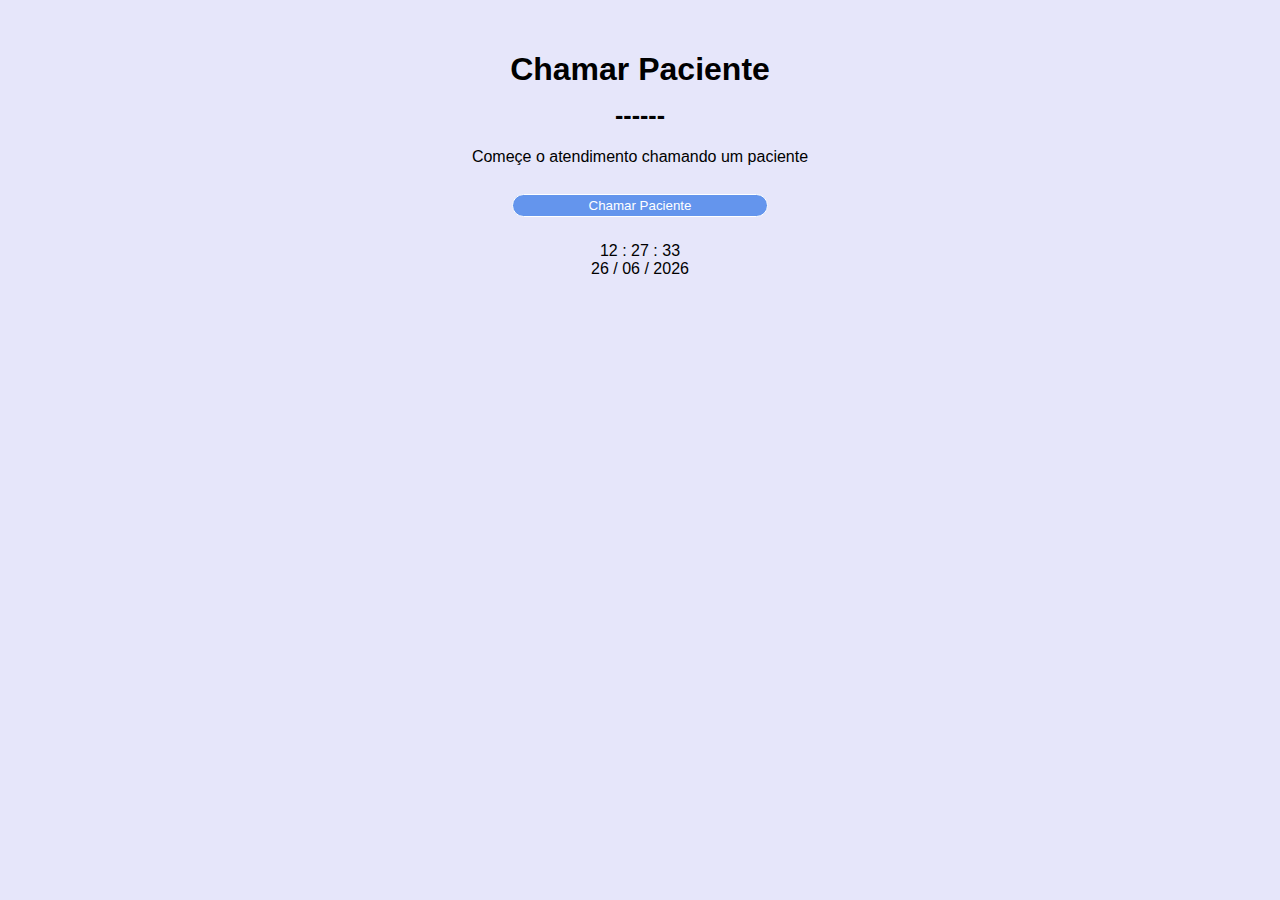
<file: Projeto Consultorio/index.html>
<!DOCTYPE html>
<html>
    <head>
        <title>Atendimento Consultorio</title>
        <meta charset="UTF-8">
        <link rel="stylesheet" href="./css/style.css">
        
    </head>
    <body>
        <div class="titulo"><h1>Chamar Paciente</h1></div>
        <div class="nome"><span id="nome-do-paciente">------</span></div>
        </br>
        <div class="consultorio"><span id="consultorio">Começe o atendimento chamando um paciente</span></div>
        <span id="horario"><h2></h2></span>
        <div class="botoes">
            <button id="prioridade">Chamar Paciente</button>
        </div>
        <!-- Data e Hora Atual -->
            <div id="data"><span id="hora-atual"></span></div>
            <div id="hora"><span id="data-atual"></span></div>

        <script type="text/javascript" src="./js/utils.js"></script>
        <script type="text/javascript" src="./js/app.js"></script>
    </body>
</html>
</file>
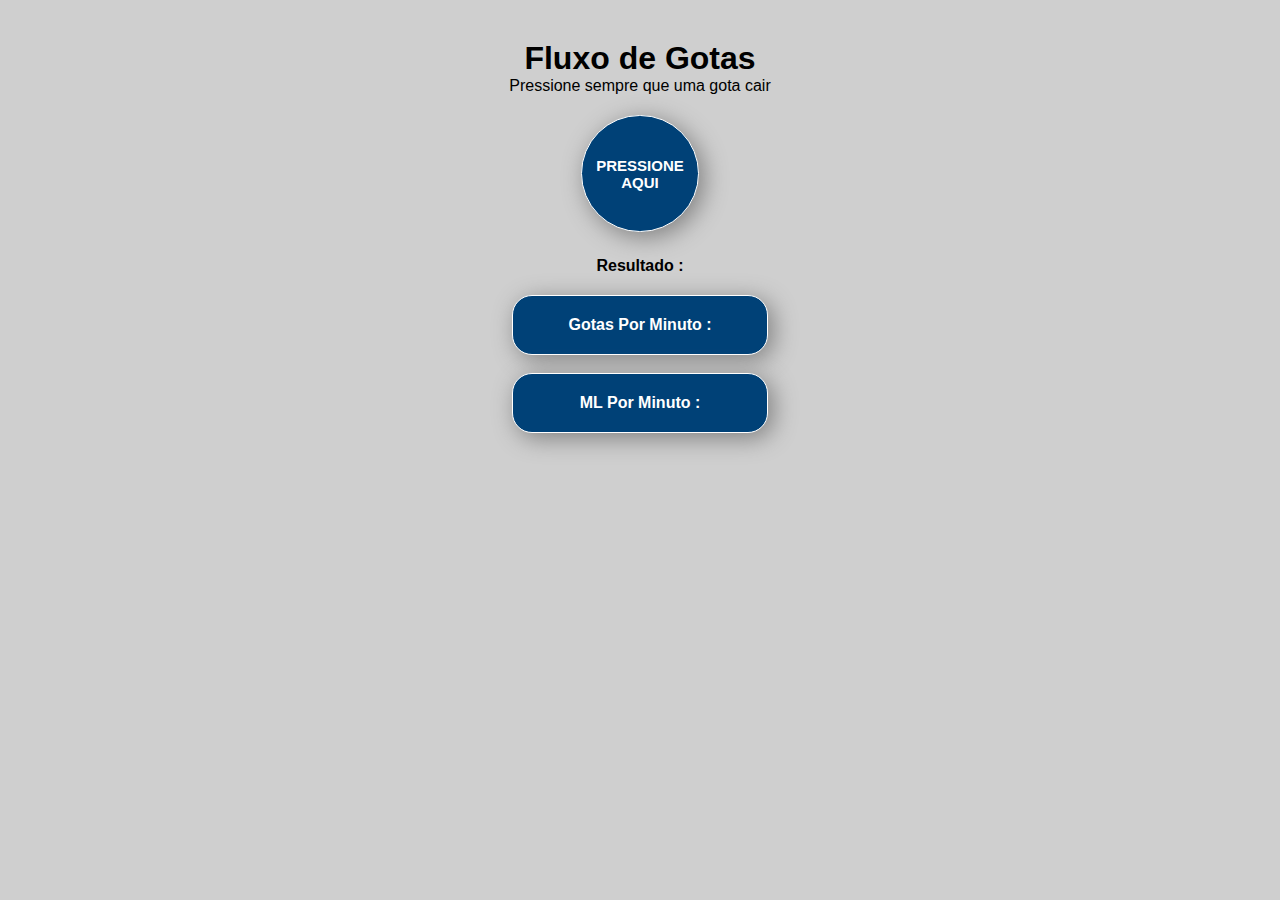
<file: Projeto Fluxo de Gotas/index.html>
<!DOCTYPE html>
<html>
    <head>
        <title>Fluxo de Gotas</title>
        <meta charset="UTF-8">
        <style>
            * {
                margin: 0;
                padding: 0;
                box-sizing: border-box;
                color: rgb(0, 0, 0);
                font-family: sans-serif;
            }
            body{
                background-color: rgb(207, 207, 207);
            }
            .container {
                display: flex;
                flex-direction: column;
                align-items: center;
                width: 90%;
                margin: 40px auto;
            }
            .botao-gotas{
                display: flex;
                justify-content: center;
                align-items: center;
                font-size: 15px;
                font-weight: bold;
                border: solid 1px;
                box-shadow: 5px 5px 25px gray;
                border-radius: 50%;
                width: 35px;
                height: 35px;
                color: rgb(255, 255, 255);
                background-color: #004177;
                padding: 5%;
                margin-top: 20px;
                margin-bottom: 25px;
                text-decoration: none;
                text-align: center;
                text-transform: uppercase;
            }
            .botao-gotas:hover {
                background-color: #fdfdfd;
                color: rgb(0, 0, 0);
                transition: 500ms;
            }
            .container h4{
                font-weight: normal;

            }
            .resultadoGotas {
                display: flex;
                justify-content: center;
                align-items: center;
                margin: 0 auto;
                border: 1px solid white;
                width: 20%;
                height: 60px;
                padding: 10px;
                border-radius: 20px;
                box-shadow: 5px 5px 25px gray;
                background-color: #004177;
                margin-top: -3%;
            }
            .resultadoGotas h3{
                font-weight: bold;
                font-size: medium;
                color: white;
            }
            .resultadoGotas span{
                font-weight: bold;
                color: white;
            }
            .resultadoMl {
                display: flex;
                justify-content: center;
                align-items: center;
                margin: 0 auto;
                border: 1px solid rgb(255, 255, 255);
                width: 20%;
                height: 60px;
                padding: 10px;
                border-radius: 20px;
                box-shadow: 5px 5px 25px gray;
                background-color: #004177;
                color: white;
            }
            .resultadoMl h3{
                font-weight: bold;
                font-size: medium;
                color: white;
            }
            .resultadoMl span{
                font-weight: bold;
                color: white;
            }
        </style>
    </head>
    <body>
        <div class="container">
            <h1>Fluxo de Gotas</h1>
            <h4>Pressione sempre que uma gota cair</h4>
            <button class="botao-gotas" id="gotas">Pressione Aqui</button>
            <h4><b>Resultado : </b></h4>
            <br/>
        </div>
        <div class="resultadoGotas">
            <h3>Gotas Por Minuto : </h3>
            <span id="gotasPorMin"></span>
        </div>
            <br/>
        <div class="resultadoMl">
            <h3>ML Por Minuto : </h3>
            <span id="mlPorMin"></span>
        </div>

            <script type="text/javascript">
                let gotasTimestamp = [];
                let deltas = [];
                let mediaTempoGota = 0;
                let mlPorMin = 0;
                let gttsPorMin = 0;
                let total = 0;

                function gota() {
                    if (gotasTimestamp.length == 3) {
                        calcularDeltas();
                        calcularValores();
                        gotasTimestamp = [];
                        deltas = [];
                        mediaTempoGota = 0;
                        mlPorMin = 0;
                        gttsPorMin = 0;
                        total = 0;
                    } else {
                        gotasTimestamp.push(+new Date());
                    }
                }
                
                function calcularDeltas() {
                    for (let i = 1; i < gotasTimestamp.length; i++) {
                        deltas.push(gotasTimestamp[i] - gotasTimestamp[i - 1]);
                    }
                    console.log(deltas);
                    for (let i = 0; i < deltas.length; i++) {
                        total += deltas[i];
                    }
                    mediaTempoGota = total / deltas.length;
                    console.log(mediaTempoGota);
                }
                function calcularValores() {
                    let gotasPorMin = Math.floor((60*1000) / mediaTempoGota);
                    mlPorMin =  Math.floor(gotasPorMin * 0.05);
                    gttsPorMin = gotasPorMin;
                    document.querySelector("#gotasPorMin").innerText = gotasPorMin + " Gotas";
                    document.querySelector("#mlPorMin").innerText = mlPorMin + " ML";
                    console.log("Gotas Por Minuto : ", gotasPorMin);
                    console.log("Ml Por Minuto : ", mlPorMin);
                }
                document.querySelector("#gotas").addEventListener("click", gota);
            </script>
        </div>
    </body>
</html>
</file>
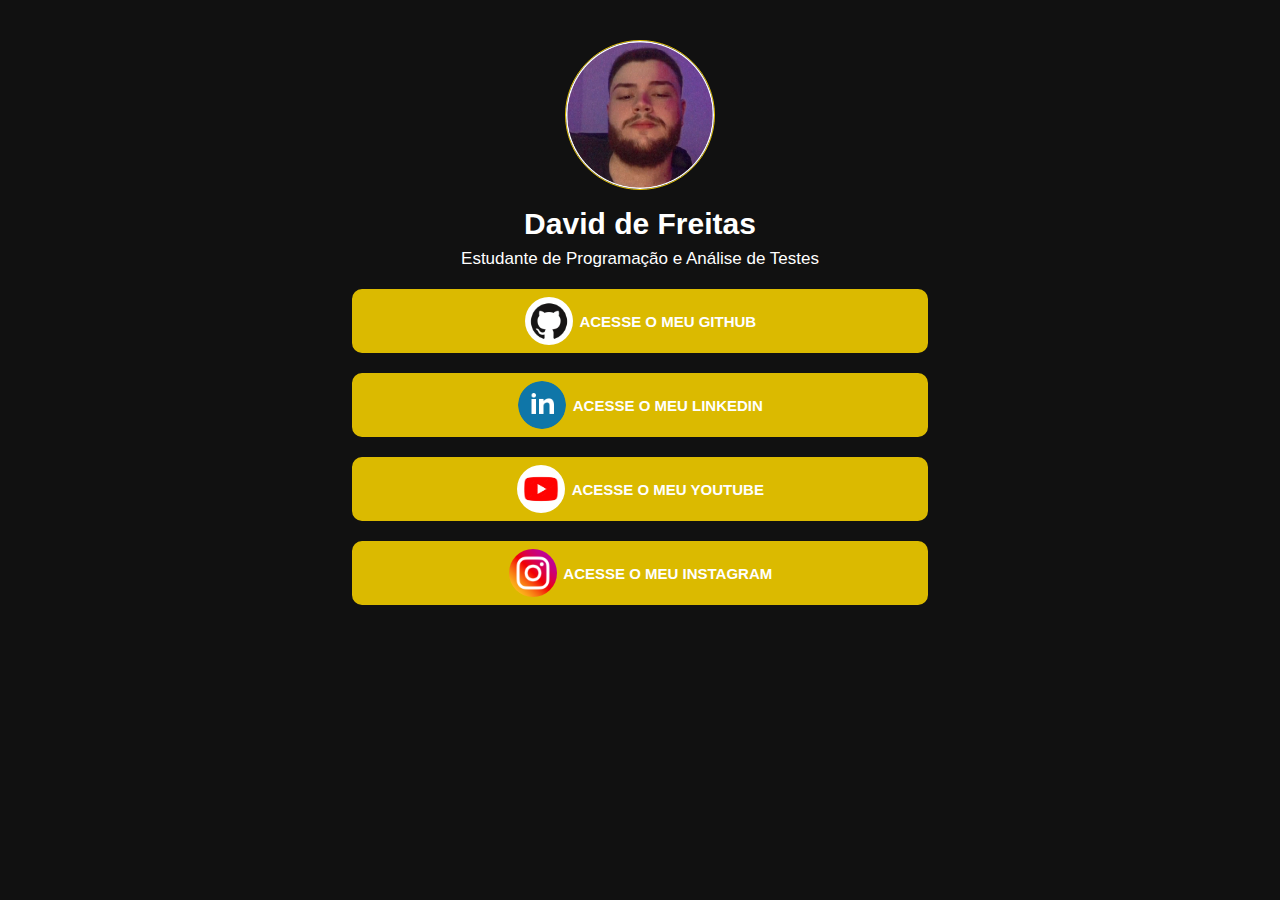
<file: Projeto Link na Bio/index.html>
<!DOCTYPE html>
<html>
    <head>
        <title></title>
        <meta charset="UTF-8"/>
        <style>
            * {
                margin: 0;
                padding: 0;
                box-sizing: border-box;
                color: white;
                font-family: sans-serif;
            }
            body{
                background-color: #111111;
            }
            .icone-perfil{
                display: flex;
                flex-direction: column;
                align-items: center;
                width: 90%;
                margin: 40px auto;
                gap: 20px;
            }
            .icone-perfil img{
                width: 150px;
                height: 150px;
                border: solid 1px rgb(219, 186, 0);
                border-radius: 50%;
            }
            .link-bio{
                display: flex;
                flex-direction: column;
                align-items: center;
                width: 90%;
                margin: 40px auto;
                gap: 20px;
            }
            .link-bio img{
                display: flex;
                justify-content: right;
                width: 50px;
                height: 50px;
                margin-right: 1%;
                border: solid 1px rgb(219, 186, 0);
                border-radius: 50%;
            }
            .link-bio h1{
                font-size: 30px;
                margin-top: -2%;
            }
            .link-bio h4{
                font-size: 17px;
                font-weight: normal;
                margin-top: -1%;
            }
            .link-bio a{
                display: flex;
                justify-content: center;
                align-items: center;
                background-color: rgb(219, 186, 0);
                color: white;
                padding: 5px;
                width: 50%;
                text-decoration: none;
                text-align: center;
                text-transform: uppercase;
                font-size: 15px;
                font-weight: bold;
                border: solid 2px rgb(219, 186, 0);
                border-radius: 10px;
            }
            .link-bio a:hover{
                background-color: #111111;
                color: rgb(219, 186, 0);
                transition: 500ms;
            }
        </style>
        <script type="text/javascript">
            let imagens = [
                "1.png",
                "2.png",
                "3.png",
                "4.png"
            ]
            let img_atual = 0;
            function trocarFotoDoPerfil(){
                if(img_atual < (imagens.length - 1)){
                    img_atual += 1;
                } else{
                    img_atual = 0;
                }
                document.querySelector("#icone_do_perfil").src = "imagens/" + imagens[img_atual];
                let x = setTimeout ("trocarFotoDoPerfil()", 1000);
            }
            
        </script>
    </head>
    <body onload="trocarFotoDoPerfil()">
        <div class="icone-perfil">
            <img src="imagens/1.png" id="icone_do_perfil">
        </div>
        <div class="link-bio">
            <h1>David de Freitas</h1>
            <h4>Estudante de Programação e Análise de Testes</h4>
            <a href="https://github.com/DavidFreitas0">
                <img src="imagens/logo-gh.png"/>Acesse o meu GitHub
            </a>
            <a href="https://www.linkedin.com/in/david-freitas-6275a9257/">
                <img src="imagens/logo-link.png"/>Acesse o meu LinkedIn
            </a>
            <a href="https://www.youtube.com/channel/UCOOcHVtngkkT0ncWMUGgf-A">
                <img src="imagens/logo-yt.png"/>Acesse o meu YouTube
            </a>           
            <a href="https://www.instagram.com/davidfreitas0/">
                <img src="imagens/logo-insta.png"/>Acesse o meu Instagram
            </a>
        </div>
    </body>
</html>
</file>
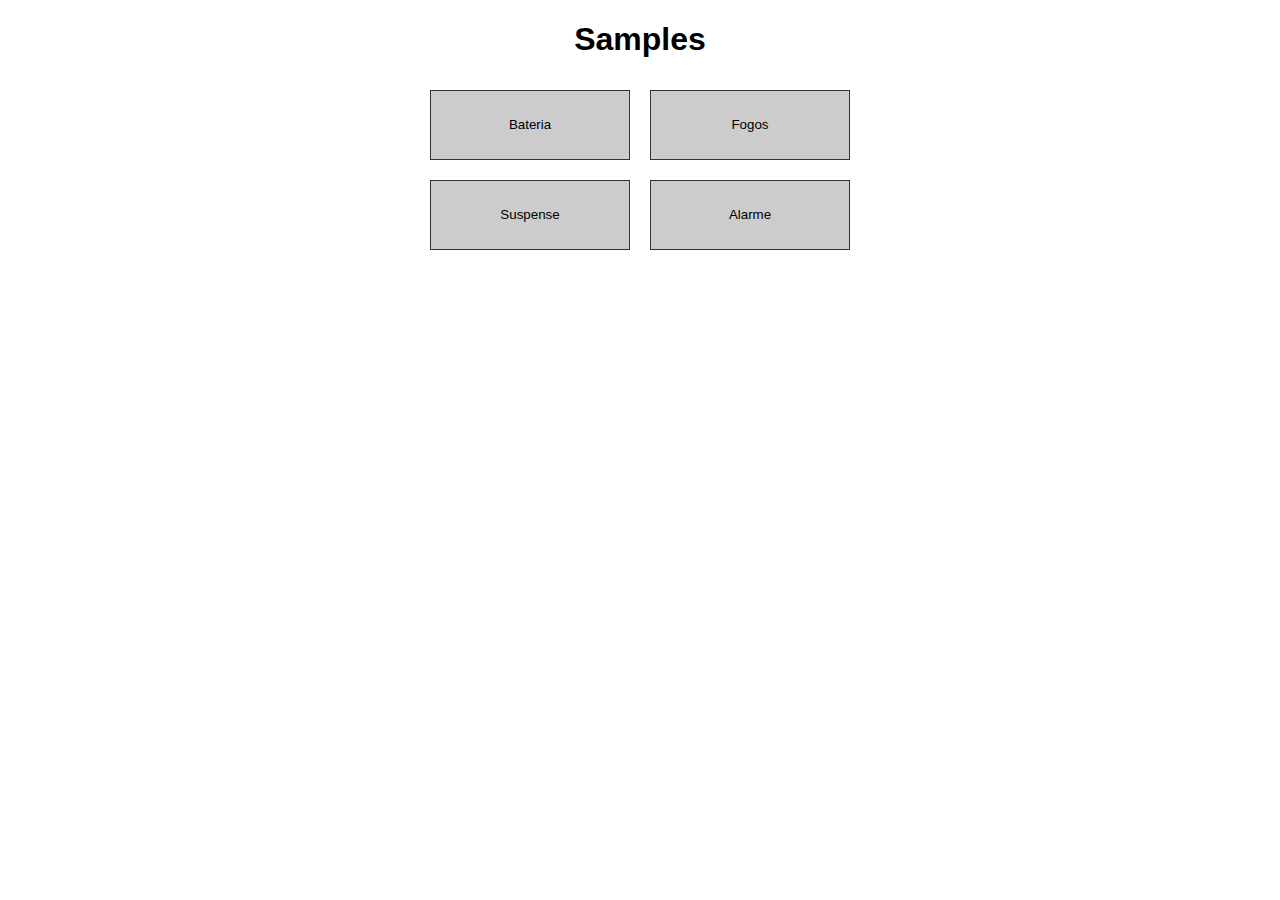
<file: Samples Project/index.html>
<!DOCTYPE html>
<html>
    <head>
        <title></title>
        <meta charset="UTF-8"/>
        <link rel="stylesheet" href="./css/main.css">
    </head>
    <body>
        <h1>Samples</h1>
        <div id="samples"></div>
        <script type="text/javascript" src="./js/app.js"></script>
    </body>
</html>
</file>
<file: Projeto Consultorio/css/style.css>
* {
                margin: 0;
                padding: 0;
                box-sizing: border-box;
                color: rgb(0, 0, 0);
                font-family: sans-serif;
            }
            body{
                background-color: lavender;
            }
            .titulo {
                display: flex;
                justify-content: center;
                margin: 0 auto;
                margin-top: 4%;
                margin-bottom: 1%;
            }
            .container {
                display: flex;
                align-items: center;
                justify-content: center;
                margin: 0 auto;
            } 
            #data {
                display: flex;
                align-items: center;
                justify-content: center;
                margin: 0 auto;
                margin-top: 2%;
            } 
            #hora {
                display: flex;
                align-items: center;
                justify-content: center;
                margin: 0 auto;
            }
            .botoes {
                margin-top: 2%;
            }
            .botoes button {
                display: flex;
                align-items: center;
                justify-content: center;
                margin: 0 auto;
                margin-top: 3px;
                padding: 3px;
                height: 30%;
                width: 20%;
                border: 1px solid;
                border-radius: 20px;
                background-color: cornflowerblue;
                color: white;
            }
            .informacoes {
                display: flex;
                align-items: center;
                justify-content: center;
                margin: 0 auto;
            }
            .nome {
                display: flex;
                align-items: center;
                justify-content: center;
                margin: 0 auto;
                font-size: 25px;
                font-weight: bold;
            }
            .consultorio{
                display: flex;
                align-items: center;
                justify-content: center; 
                margin: 0 auto;
                margin-bottom: -1%;
            }
            #horario {
                display: flex;
                align-items: center;
                justify-content: center; 
                margin: 0 auto;
                margin-top: 30px;
                margin-bottom: -15px;
            }
</file>
<file: Samples Project/css/main.css>
h1{
    text-align: center;
    font-family: sans-serif;
}

#samples{
    display: table;
    margin: 0 auto;
    max-width: 440px;
}

button{
    background: #ccc;
    border: 1px solid #333;
    width: 200px;
    height: 70px;
    margin: 10px;
}
button:hover{
    background-color:slategray;
}
</file>
